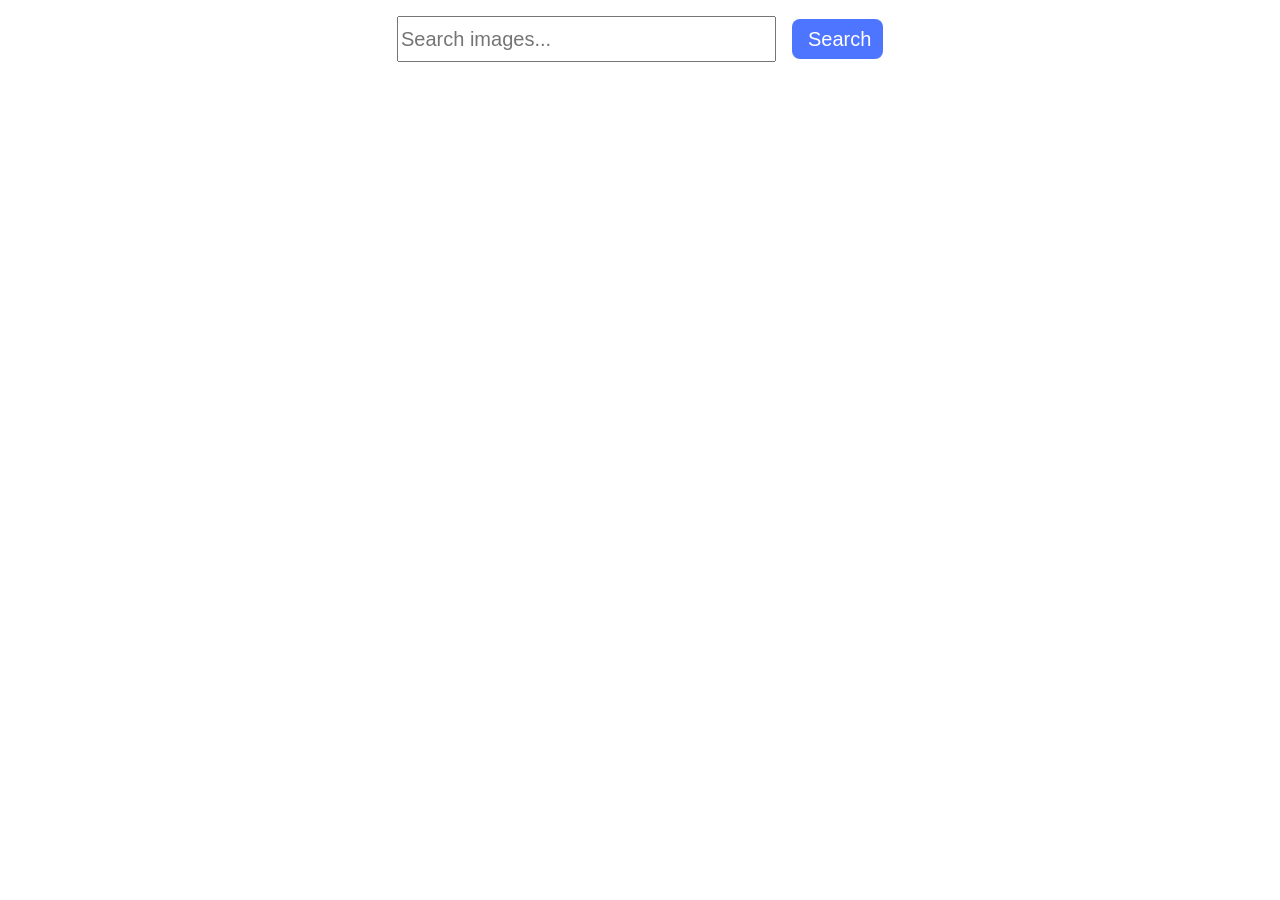
<file: src/index.html>
<!DOCTYPE html>
<html lang="en">
  <head>
    <meta charset="UTF-8" />
    <link rel="icon" type="image/svg+xml" href="/favicon.svg" />
    <meta name="viewport" content="width=device-width, initial-scale=1.0" />
    <title>Homework-11</title>
    <link rel="stylesheet" href="./css/styles.css" />
  </head>
  <body>
    <form class="form">
      <label>
        <input type="text" name="search-text" placeholder="Search images..." required>
      </label>
      <button type="submit">Search</button>
    </form>
    
    <span id="loader" class="loader hidden"></span>
    <ul id="gallery" class="gallery"></ul>


    <script type="module" src="./main.js"></script>
  </body>
</html>
</file>
<file: src/css/styles.css>
/**
  |============================
  | include css partials with
  | default @import url()
  |============================
*/
/* Common styles */
@import url('./reset.css');
@import url('./base.css');
@import url('./main.css');
</file>
